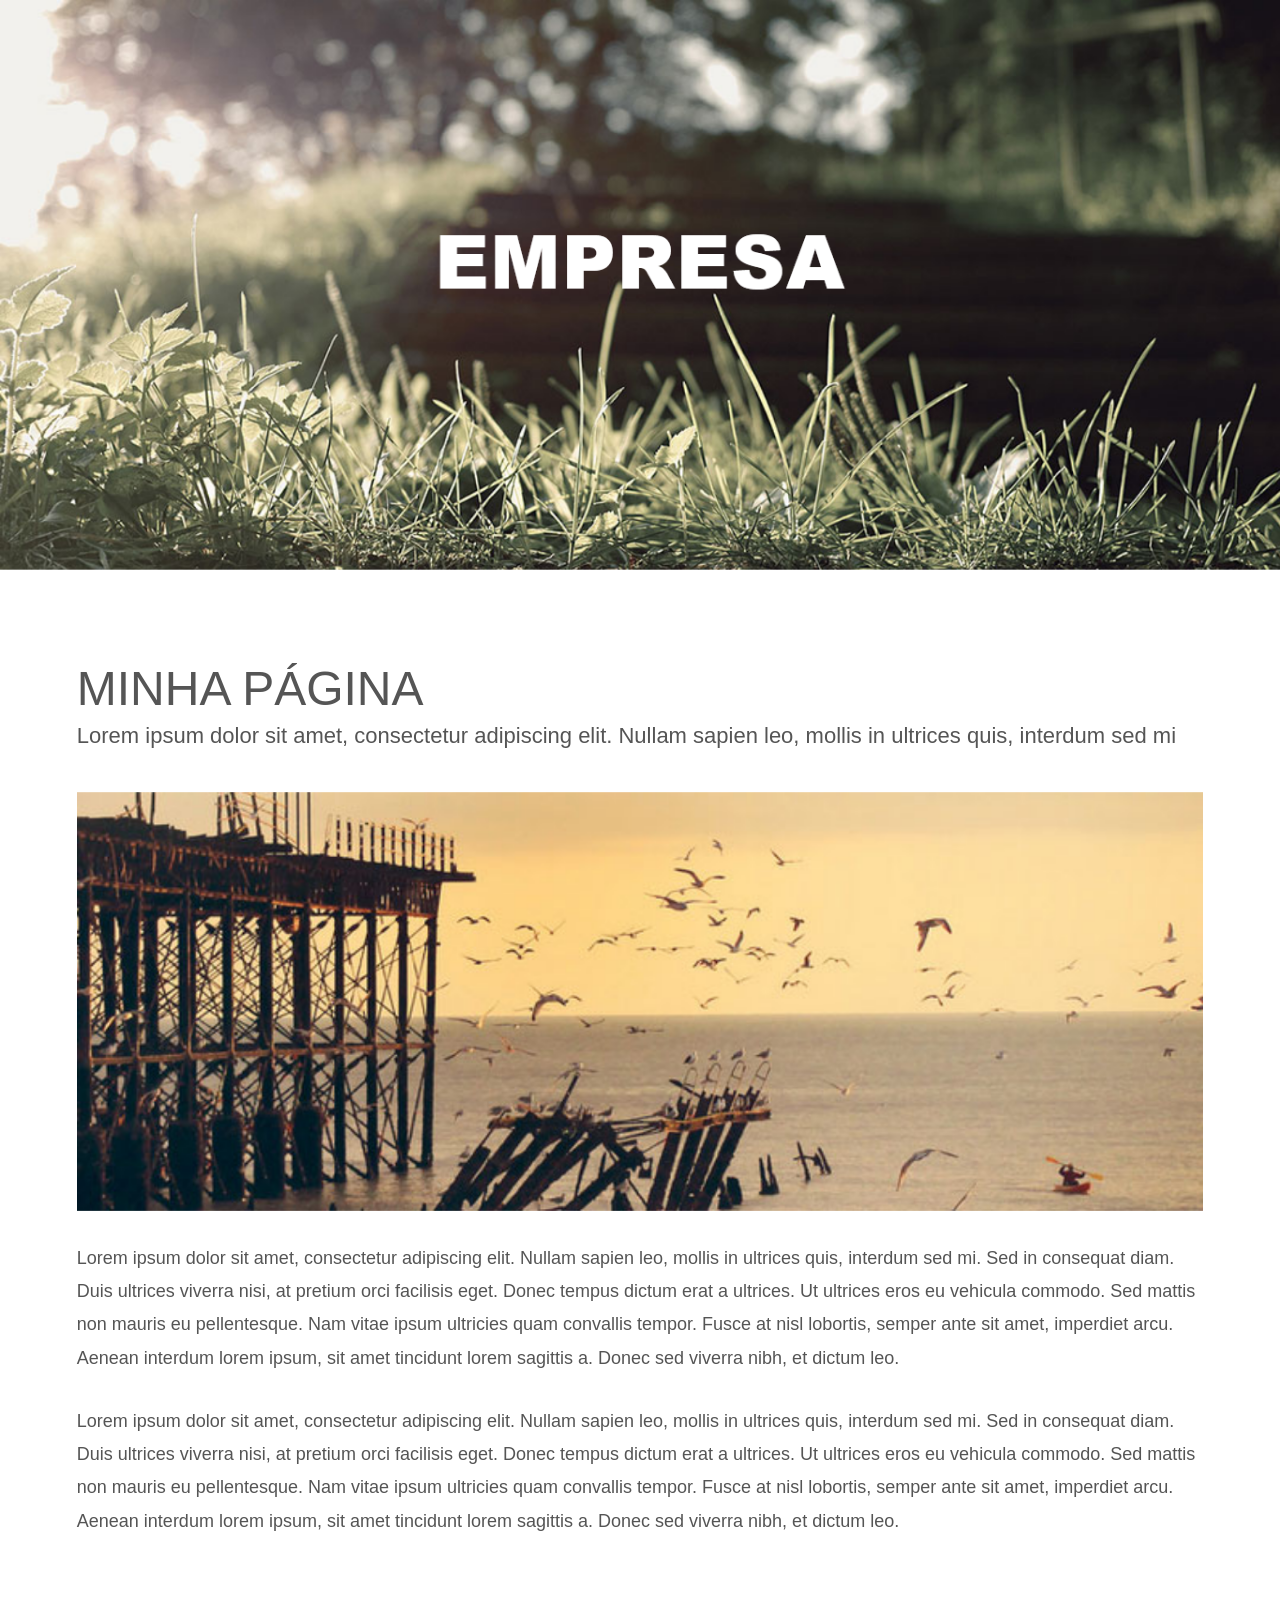
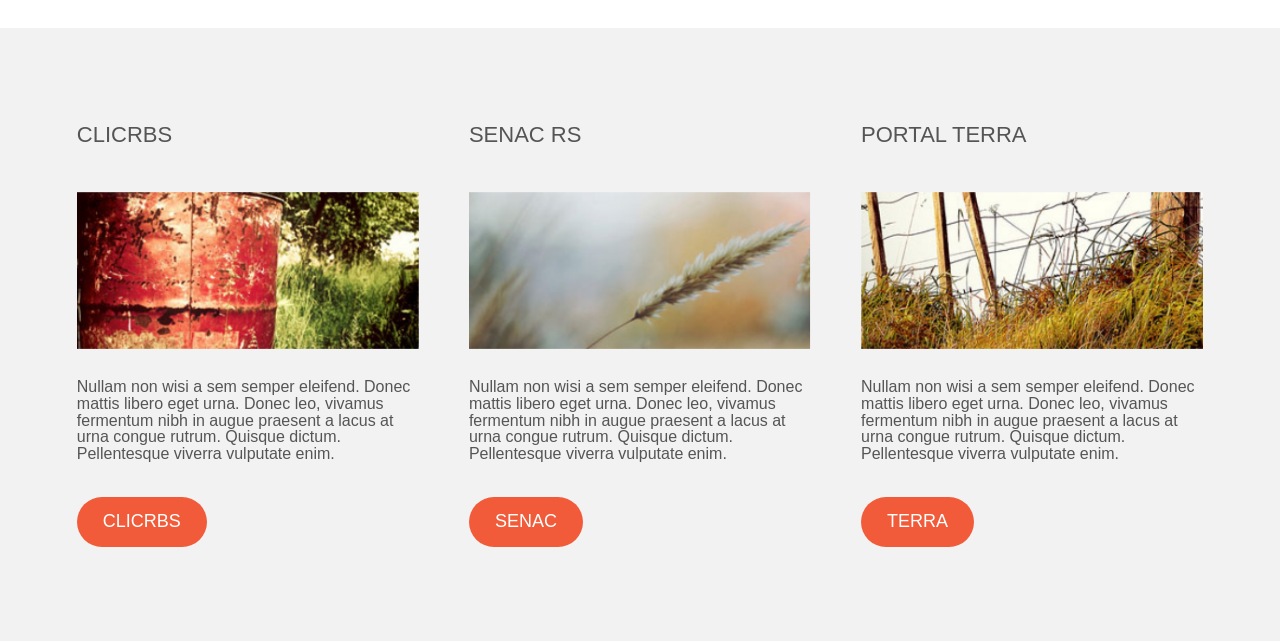
<file: bootstrap/index.html>
<!doctype html>
<html lang="pt-BR">
<head><meta charset="utf-8"><meta name="viewport" content="width=device-width, initial-scale=1"><meta name="description" content="Reprodução do protótipo Empresa com Bootstrap."><title>Empresa | Bootstrap</title><link rel="stylesheet" href="assets/bootstrap.min.css"><link rel="stylesheet" href="style.css"></head>
<body class="">
<header class="hero position-relative overflow-hidden w-100">
<!-- O título visível faz parte da imagem fornecida; o h1 mantém a semântica acessível. -->
<img src="assets/prototipo.png" alt="" width="1366" height="2300" style="position:absolute;top:0;left:0;width:100%;height:auto;max-width:none;" fetchpriority="high">
<h1 class="visually-hidden">EMPRESA</h1>
</header>
<main>
<section class="container page-container article-section" aria-labelledby="pagina"><h2 id="pagina" class="page-title">MINHA PÁGINA</h2><p class="page-intro">Lorem ipsum dolor sit amet, consectetur adipiscing elit. Nullam sapien leo, mollis in ultrices quis, interdum sed mi</p>
<div class="position-relative overflow-hidden w-100" style="aspect-ratio:1200/447"><img src="assets/prototipo.png" alt="Píer à beira-mar com aves ao pôr do sol" width="1366" height="2300" style="position:absolute;max-width:none;width:113.833333%;height:auto;left:-6.916667%;top:-185.458613%;" loading="lazy"></div>
<p class="article-copy">Lorem ipsum dolor sit amet, consectetur adipiscing elit. Nullam sapien leo, mollis in ultrices quis, interdum sed mi. Sed in consequat diam. Duis ultrices viverra nisi, at pretium orci facilisis eget. Donec tempus dictum erat a ultrices. Ut ultrices eros eu vehicula commodo. Sed mattis non mauris eu pellentesque. Nam vitae ipsum ultricies quam convallis tempor. Fusce at nisl lobortis, semper ante sit amet, imperdiet arcu. Aenean interdum lorem ipsum, sit amet tincidunt lorem sagittis a. Donec sed viverra nibh, et dictum leo.</p><p class="article-copy">Lorem ipsum dolor sit amet, consectetur adipiscing elit. Nullam sapien leo, mollis in ultrices quis, interdum sed mi. Sed in consequat diam. Duis ultrices viverra nisi, at pretium orci facilisis eget. Donec tempus dictum erat a ultrices. Ut ultrices eros eu vehicula commodo. Sed mattis non mauris eu pellentesque. Nam vitae ipsum ultricies quam convallis tempor. Fusce at nisl lobortis, semper ante sit amet, imperdiet arcu. Aenean interdum lorem ipsum, sit amet tincidunt lorem sagittis a. Donec sed viverra nibh, et dictum leo.</p></section>
<section class="related-section" aria-label="Sites relacionados"><div class="container page-container"><div class="row related-grid"><article class="col-12 col-md-4 d-flex flex-column"><h3 class="related-title">CLICRBS</h3><div class="position-relative overflow-hidden w-100" style="aspect-ratio:367/168"><img src="assets/prototipo.png" alt="Tambor vermelho em meio à vegetação" width="1366" height="2300" style="position:absolute;max-width:none;width:372.207084%;height:auto;left:-22.615804%;top:-1095.238095%;" loading="lazy"></div><p class="related-copy">Nullam non wisi a sem semper eleifend. Donec mattis libero eget urna. Donec leo, vivamus fermentum nibh in augue praesent a lacus at urna congue rutrum. Quisque dictum. Pellentesque viverra vulputate enim.</p><a class="btn rounded-pill align-self-start mt-auto related-button" href="https://www.clicrbs.com.br/">CLICRBS</a></article>
<article class="col-12 col-md-4 d-flex flex-column"><h3 class="related-title">SENAC RS</h3><div class="position-relative overflow-hidden w-100" style="aspect-ratio:367/168"><img src="assets/prototipo.png" alt="Espiga de capim em destaque" width="1366" height="2300" style="position:absolute;max-width:none;width:372.207084%;height:auto;left:-136.239782%;top:-1095.238095%;" loading="lazy"></div><p class="related-copy">Nullam non wisi a sem semper eleifend. Donec mattis libero eget urna. Donec leo, vivamus fermentum nibh in augue praesent a lacus at urna congue rutrum. Quisque dictum. Pellentesque viverra vulputate enim.</p><a class="btn rounded-pill align-self-start mt-auto related-button" href="https://www.senacrs.com.br/">SENAC</a></article>
<article class="col-12 col-md-4 d-flex flex-column"><h3 class="related-title">PORTAL TERRA</h3><div class="position-relative overflow-hidden w-100" style="aspect-ratio:367/168"><img src="assets/prototipo.png" alt="Cerca entre a vegetação" width="1366" height="2300" style="position:absolute;max-width:none;width:372.207084%;height:auto;left:-249.591281%;top:-1095.238095%;" loading="lazy"></div><p class="related-copy">Nullam non wisi a sem semper eleifend. Donec mattis libero eget urna. Donec leo, vivamus fermentum nibh in augue praesent a lacus at urna congue rutrum. Quisque dictum. Pellentesque viverra vulputate enim.</p><a class="btn rounded-pill align-self-start mt-auto related-button" href="https://www.terra.com.br/">TERRA</a></article></div></div></section>
</main></body></html>
</file>
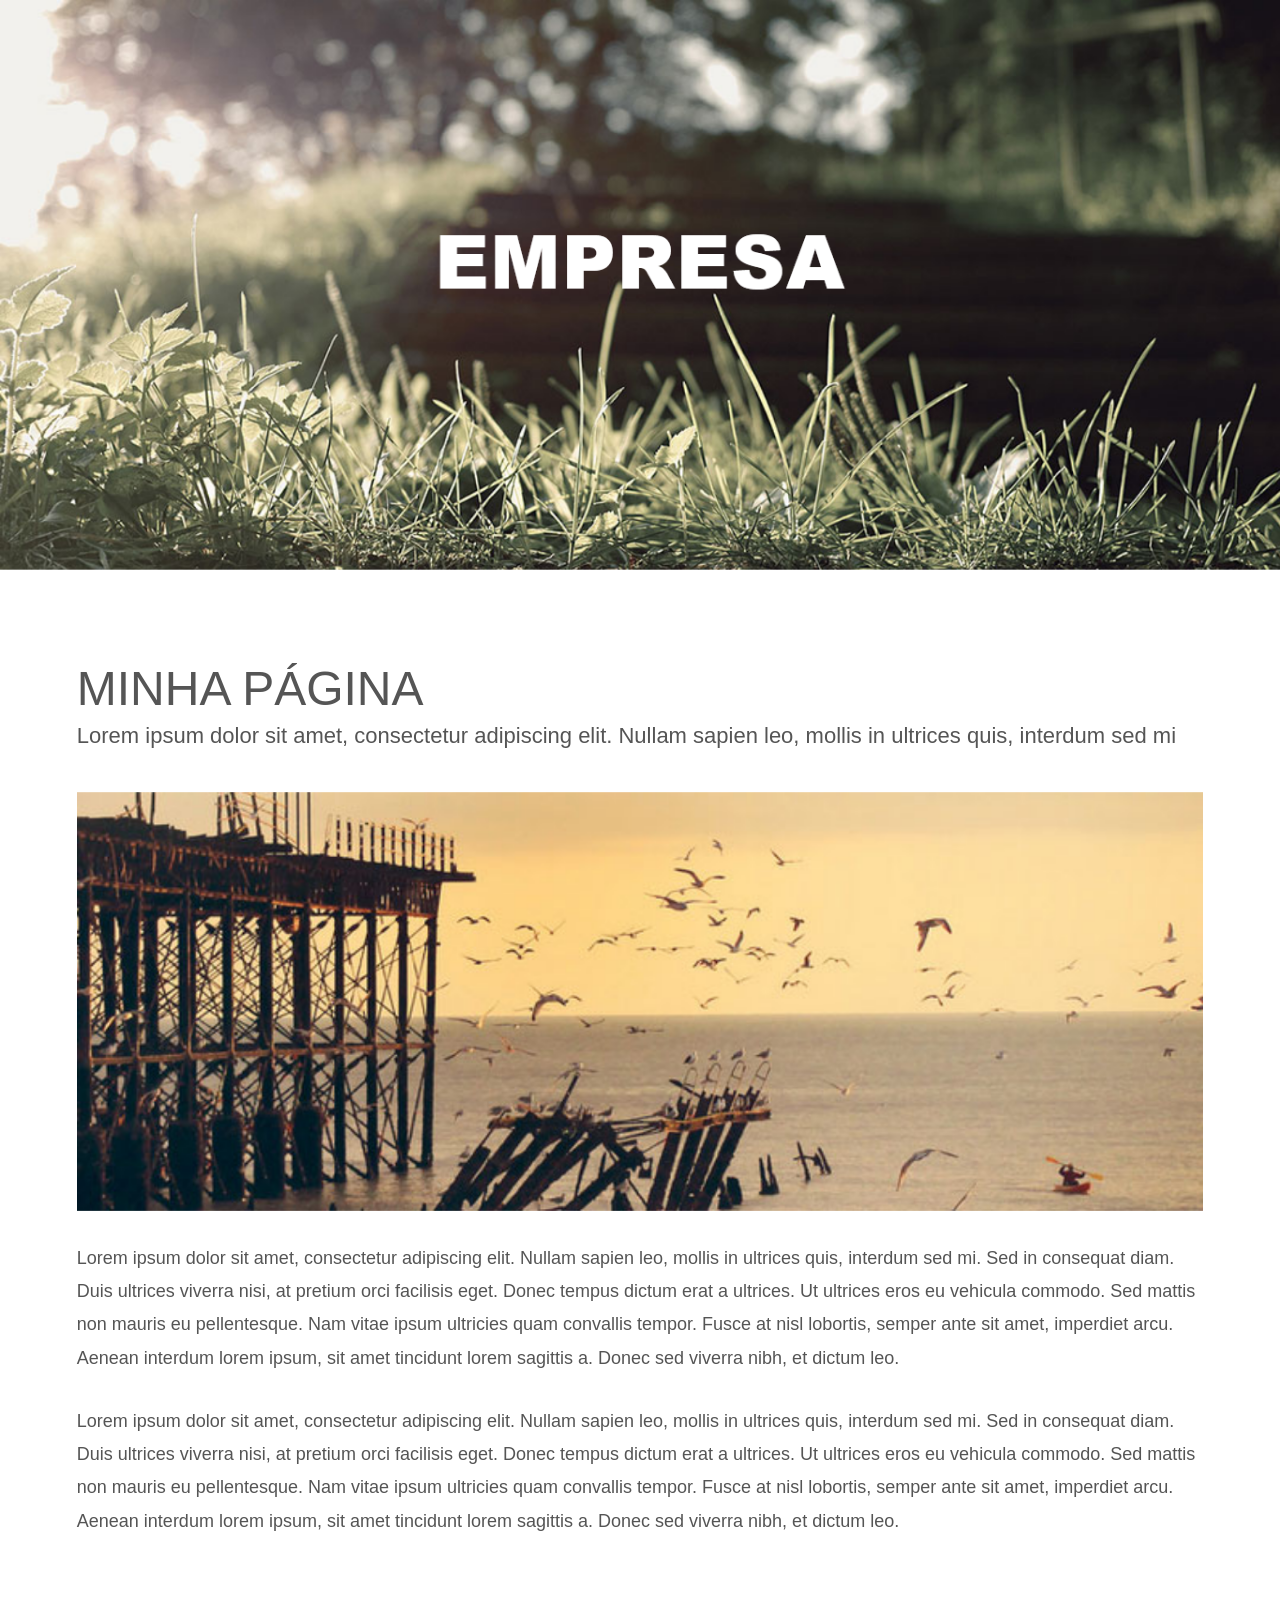
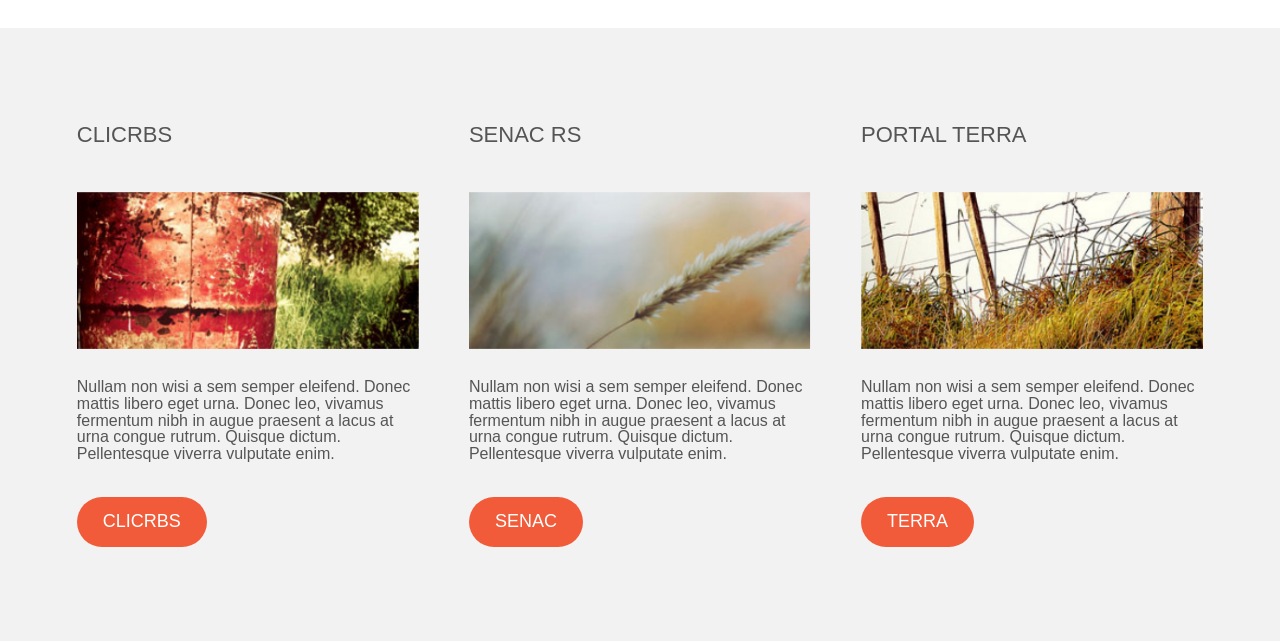
<file: tailwind/index.html>
<!doctype html>
<html lang="pt-BR">
<head><meta charset="utf-8"><meta name="viewport" content="width=device-width, initial-scale=1"><meta name="description" content="Reprodução do protótipo Empresa com Tailwind CSS."><title>Empresa | Tailwind CSS</title><script src="assets/tailwind-browser.js"></script></head>
<body class="m-0 bg-white text-[#555] [font-family:Arial,Helvetica,sans-serif]">
<header class="relative overflow-hidden w-full aspect-[1366/608]">
<!-- O título visível faz parte da imagem fornecida; o h1 mantém a semântica acessível. -->
<img src="assets/prototipo.png" alt="" width="1366" height="2300" style="position:absolute;top:0;left:0;width:100%;height:auto;max-width:none;" fetchpriority="high">
<h1 class="sr-only">EMPRESA</h1>
</header>
<main>
<section class="w-[calc(100%-40px)] max-w-[1200px] mx-auto md:w-[88%] py-[56px] md:py-[90px]" aria-labelledby="pagina"><h2 id="pagina" class="m-0 text-[34px] md:text-[48px] leading-[1.2] font-normal">MINHA PÁGINA</h2><p class="mt-1 mb-[40px] text-[20px] md:text-[22px] leading-[1.4]">Lorem ipsum dolor sit amet, consectetur adipiscing elit. Nullam sapien leo, mollis in ultrices quis, interdum sed mi</p>
<div class="relative overflow-hidden w-full" style="aspect-ratio:1200/447"><img src="assets/prototipo.png" alt="Píer à beira-mar com aves ao pôr do sol" width="1366" height="2300" style="position:absolute;max-width:none;width:113.833333%;height:auto;left:-6.916667%;top:-185.458613%;" loading="lazy"></div>
<p class="mt-[30px] mb-0 text-[18px] leading-[1.85]">Lorem ipsum dolor sit amet, consectetur adipiscing elit. Nullam sapien leo, mollis in ultrices quis, interdum sed mi. Sed in consequat diam. Duis ultrices viverra nisi, at pretium orci facilisis eget. Donec tempus dictum erat a ultrices. Ut ultrices eros eu vehicula commodo. Sed mattis non mauris eu pellentesque. Nam vitae ipsum ultricies quam convallis tempor. Fusce at nisl lobortis, semper ante sit amet, imperdiet arcu. Aenean interdum lorem ipsum, sit amet tincidunt lorem sagittis a. Donec sed viverra nibh, et dictum leo.</p><p class="mt-[30px] mb-0 text-[18px] leading-[1.85]">Lorem ipsum dolor sit amet, consectetur adipiscing elit. Nullam sapien leo, mollis in ultrices quis, interdum sed mi. Sed in consequat diam. Duis ultrices viverra nisi, at pretium orci facilisis eget. Donec tempus dictum erat a ultrices. Ut ultrices eros eu vehicula commodo. Sed mattis non mauris eu pellentesque. Nam vitae ipsum ultricies quam convallis tempor. Fusce at nisl lobortis, semper ante sit amet, imperdiet arcu. Aenean interdum lorem ipsum, sit amet tincidunt lorem sagittis a. Donec sed viverra nibh, et dictum leo.</p></section>
<section class="bg-[#f2f2f2] py-[56px] md:py-[94px]" aria-label="Sites relacionados"><div class="w-[calc(100%-40px)] max-w-[1200px] mx-auto md:w-[88%]"><div class="grid grid-cols-1 md:grid-cols-3 gap-[50px]"><article class="flex flex-col"><h3 class="text-[22px] font-normal leading-[1.2] mb-[44px] mt-0">CLICRBS</h3><div class="relative overflow-hidden w-full" style="aspect-ratio:367/168"><img src="assets/prototipo.png" alt="Tambor vermelho em meio à vegetação" width="1366" height="2300" style="position:absolute;max-width:none;width:372.207084%;height:auto;left:-22.615804%;top:-1095.238095%;" loading="lazy"></div><p class="mt-[30px] mb-[34px] text-[16px] leading-[1.05]">Nullam non wisi a sem semper eleifend. Donec mattis libero eget urna. Donec leo, vivamus fermentum nibh in augue praesent a lacus at urna congue rutrum. Quisque dictum. Pellentesque viverra vulputate enim.</p><a class="self-start mt-auto rounded-full bg-[#f15b39] px-[26px] py-[14px] text-[18px] leading-[1.2] text-white no-underline hover:bg-[#d44525] focus-visible:outline-2 focus-visible:outline-offset-4 focus-visible:outline-[#555]" href="https://www.clicrbs.com.br/">CLICRBS</a></article>
<article class="flex flex-col"><h3 class="text-[22px] font-normal leading-[1.2] mb-[44px] mt-0">SENAC RS</h3><div class="relative overflow-hidden w-full" style="aspect-ratio:367/168"><img src="assets/prototipo.png" alt="Espiga de capim em destaque" width="1366" height="2300" style="position:absolute;max-width:none;width:372.207084%;height:auto;left:-136.239782%;top:-1095.238095%;" loading="lazy"></div><p class="mt-[30px] mb-[34px] text-[16px] leading-[1.05]">Nullam non wisi a sem semper eleifend. Donec mattis libero eget urna. Donec leo, vivamus fermentum nibh in augue praesent a lacus at urna congue rutrum. Quisque dictum. Pellentesque viverra vulputate enim.</p><a class="self-start mt-auto rounded-full bg-[#f15b39] px-[26px] py-[14px] text-[18px] leading-[1.2] text-white no-underline hover:bg-[#d44525] focus-visible:outline-2 focus-visible:outline-offset-4 focus-visible:outline-[#555]" href="https://www.senacrs.com.br/">SENAC</a></article>
<article class="flex flex-col"><h3 class="text-[22px] font-normal leading-[1.2] mb-[44px] mt-0">PORTAL TERRA</h3><div class="relative overflow-hidden w-full" style="aspect-ratio:367/168"><img src="assets/prototipo.png" alt="Cerca entre a vegetação" width="1366" height="2300" style="position:absolute;max-width:none;width:372.207084%;height:auto;left:-249.591281%;top:-1095.238095%;" loading="lazy"></div><p class="mt-[30px] mb-[34px] text-[16px] leading-[1.05]">Nullam non wisi a sem semper eleifend. Donec mattis libero eget urna. Donec leo, vivamus fermentum nibh in augue praesent a lacus at urna congue rutrum. Quisque dictum. Pellentesque viverra vulputate enim.</p><a class="self-start mt-auto rounded-full bg-[#f15b39] px-[26px] py-[14px] text-[18px] leading-[1.2] text-white no-underline hover:bg-[#d44525] focus-visible:outline-2 focus-visible:outline-offset-4 focus-visible:outline-[#555]" href="https://www.terra.com.br/">TERRA</a></article></div></div></section>
</main></body></html>
</file>
<file: bootstrap/style.css>
/* Ajustes de fidelidade ao protótipo; a grade e utilitários são do Bootstrap. */
body { margin: 0; font-family: Arial, Helvetica, sans-serif; color: #555; background: #fff; }
.hero { aspect-ratio: 1366 / 608; }
.page-container { width: calc(100% - 40px); max-width: 1200px; padding: 0; }
.article-section { padding-top: 56px; padding-bottom: 56px; }
.page-title { margin: 0; font-size: 34px; line-height: 1.2; font-weight: 400; }
.page-intro { margin: 4px 0 40px; font-size: 20px; line-height: 1.4; }
.article-copy { margin: 30px 0 0; font-size: 18px; line-height: 1.85; }
.related-section { background: #f2f2f2; padding: 56px 0; }
.related-grid { --bs-gutter-x: 50px; --bs-gutter-y: 50px; }
.related-title { margin: 0 0 44px; font-size: 22px; line-height: 1.2; font-weight: 400; }
.related-copy { margin: 30px 0 34px; font-size: 16px; line-height: 1.05; }
.related-button { border: 0; background: #f15b39; color: white; padding: 14px 26px; font-size: 18px; line-height: 1.2; }
.related-button:hover { background: #d44525; color: white; }
.related-button:focus-visible { outline: 2px solid #555; outline-offset: 4px; background: #d44525; color: white; }
@media (min-width: 768px) { .page-container { width: 88%; } .article-section { padding-top: 90px; padding-bottom: 90px; } .page-title { font-size: 48px; } .page-intro { font-size: 22px; } .related-section { padding: 94px 0; } }
</file>
